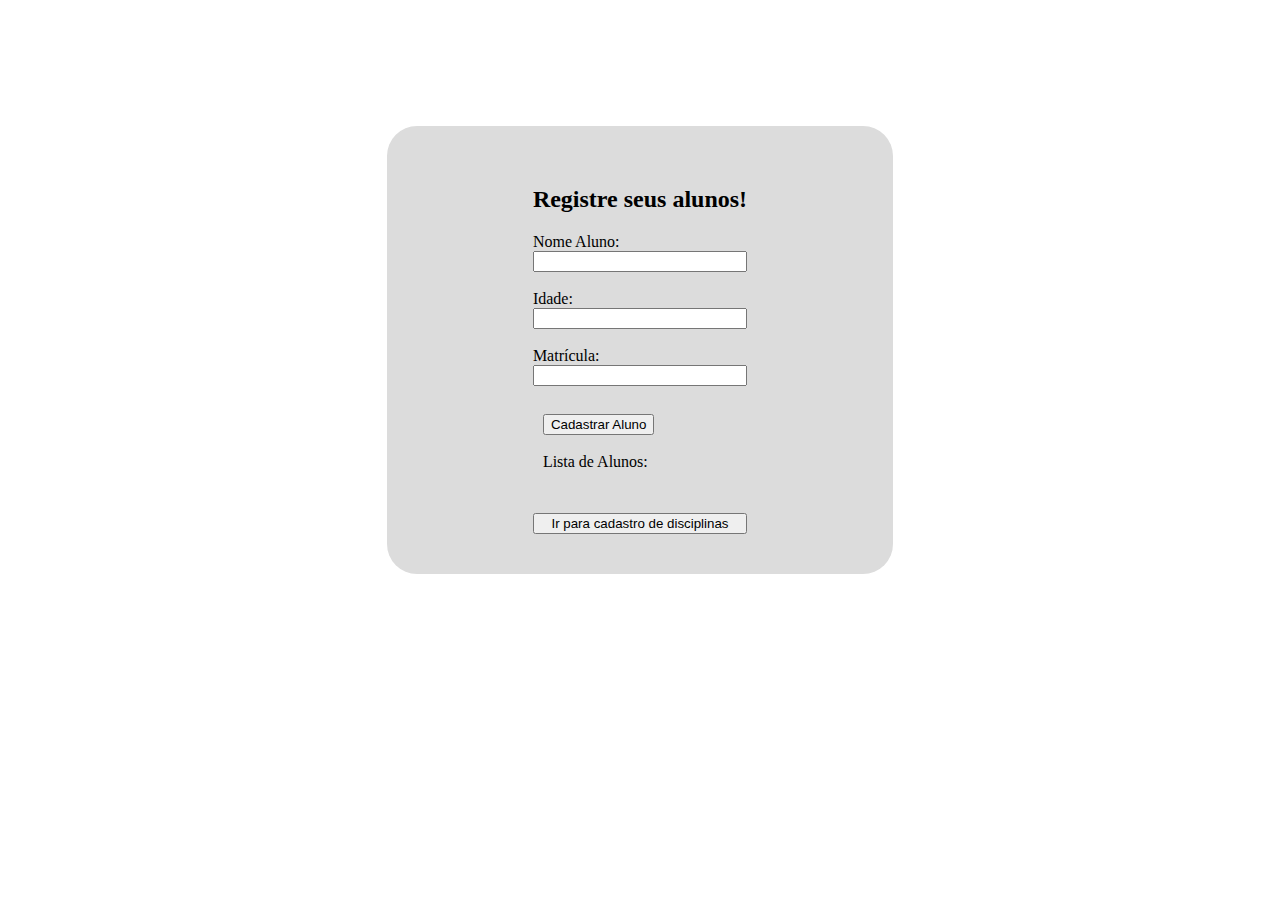
<file: index.html>
<!DOCTYPE html>
<html>

<head>
    <meta charset="utf-8">
    <meta name="viewport" content="width=device-width">
    <link href="https://cdn.jsdelivr.net/npm/bootstrap@5.3.1/dist/css/bootstrap.min.css" rel="stylesheet" integrity="sha384-4bw+/aepP/YC94hEpVNVgiZdgIC5+VKNBQNGCHeKRQN+PtmoHDEXuppvnDJzQIu9" crossorigin="anonymous">
    <link rel="stylesheet" href="style.css">

    <title>Acadêmico - IFPB</title>
</head>

<body>

    <div class="jumbotron text-center" id="bloco">

        <h2 class="display-4">Registre seus alunos!</h2>

        Nome Aluno:<input id="nome"><br> Idade:
        <input id="idade" type="number"><br> Matrícula:
        <input id="matricula"><br>
        <p style="margin:10px;">
            <button type=" button " class="btn btn-dark btn-lg" onclick="controladorAluno.inserir()">Cadastrar Aluno</button><br><br> Lista de Alunos:
        </p>

        <ol id="listaAlunos">
        </ol>

        <button type=" button" class="btn btn-outline-light btn-lg"><a href="disciplina.html">Ir para cadastro de disciplinas</a></button>
    </div>

    <script src="modelo/aluno.js "></script>
    <script src="repositorio/aluno_repositorio.js "></script>
    <script src="servico/aluno_service.js "></script>
    <script src="controlador/aluno_controlador.js "></script>
    <script src="modelo/disciplina.js "></script>
    <script src="repositorio/disciplina_repositorio.js "></script>
    <script src="servico/disciplina_service.js "></script>
    <script src="controlador/disciplina_controlador.js "></script>
    <script src="script.js "></script>


</body>

</html>
</file>
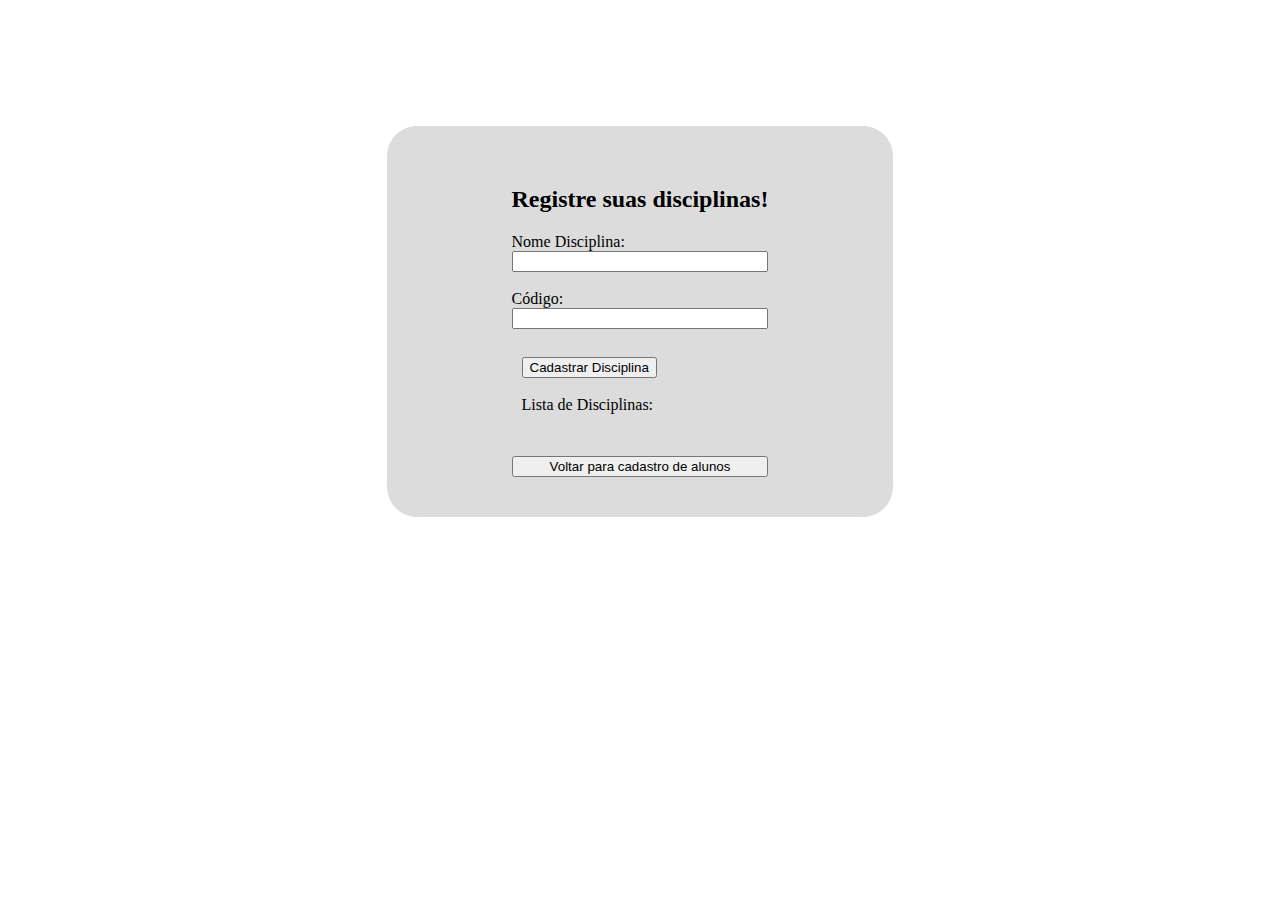
<file: disciplina.html>
<!DOCTYPE html>
<html>

<head>
    <meta charset="utf-8">
    <meta name="viewport" content="width=device-width">
    <link href="https://cdn.jsdelivr.net/npm/bootstrap@5.3.1/dist/css/bootstrap.min.css" rel="stylesheet" integrity="sha384-4bw+/aepP/YC94hEpVNVgiZdgIC5+VKNBQNGCHeKRQN+PtmoHDEXuppvnDJzQIu9" crossorigin="anonymous">
    <link rel="stylesheet" href="style.css">

    <title>Acadêmico - IFPB</title>
</head>

<body>

    <div class="jumbotron text-center" id="bloco">

        <h2 class="display-4">Registre suas disciplinas!</h2>

        Nome Disciplina:<input id="nomeDisc"><br> Código:
        <input id="codigo" type="number"><br>

        <p style="margin:10px;">
            <button type=" button " class="btn btn-dark btn-lg" onclick="controladorDisciplina.inserir()">Cadastrar Disciplina</button><br><br> Lista de Disciplinas:
        </p>

        <ol id="listaDisc">
        </ol>

        <button type=" button" class="btn btn-outline-light btn-lg"><a href="index.html">Voltar para cadastro de alunos</a></button>

    </div>

    <script src="modelo/disciplina.js"></script>
    <script src="repositorio/disciplina_repositorio.js"></script>
    <script src="servico/disciplina_service.js"></script>
    <script src="controlador/disciplina_controlador.js"></script>

    <script src="script.js"></script>




</body>

</html>
</file>
<file: style.css>
#bloco {
      display: grid;
      justify-content: center;
      margin: 10% 30%;
      background-color: gainsboro;
      border-radius: 30px;
      padding: 40px;
  }
  
  button a {
      text-decoration: none;
      color: black;
  }
  
  button {
      position: center;
  }
</file>
